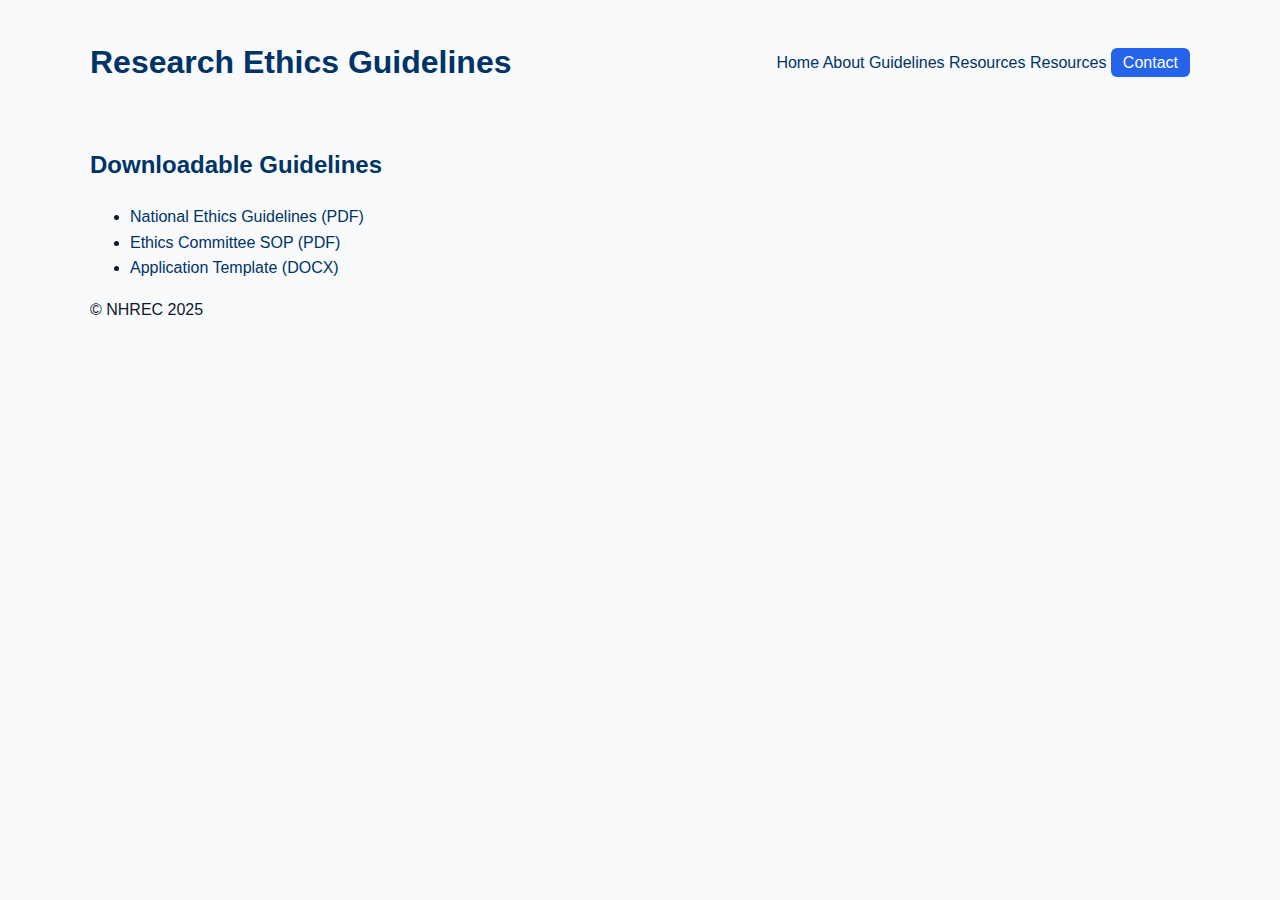
<file: guidlines.html>
<!doctype html>
<html lang="en">
<head>
  <meta charset="utf-8">
  <title>Guidelines | NHREC</title>
  <link rel="stylesheet" href="css/style.css">
</head>
<body>
  <header>
    <div class="container header-inner">
      <h1>Research Ethics Guidelines</h1>
      <nav>
        <a href="index.html">Home</a>
        <a href="about.html">About</a>
        <a href="guidelines.html" class="active">Guidelines</a>
        <a href="reasources.html">Resources</a>
        <a href="resources.html">Resources</a>
        <a href="contact.html" class="btn-primary">Contact</a>
      </nav>
    </div>
  </header>

  <main class="container">
    <h2>Downloadable Guidelines</h2>
    <ul class="downloads">
      <li><a href="#">National Ethics Guidelines (PDF)</a></li>
      <li><a href="#">Ethics Committee SOP (PDF)</a></li>
      <li><a href="#">Application Template (DOCX)</a></li>
    </ul>
  </main>

  <footer><div class="container">© NHREC 2025</div></footer>
</body>
</html>
</file>
<file: css/style.css>
:root {
  --blue: #003366;
  --light-blue: #2563eb;
  --gray: #64748b;
  --bg: #f8fafc;
  --white: #fff;
}

/* General */
body {
  font-family: "Segoe UI", Arial, sans-serif;
  margin: 0;
  background-color: var(--bg);
  color: #0f172a;
  line-height: 1.6;
}
.container {
  width: 90%;
  max-width: 1100px;
  margin: auto;
}
h1, h2, h3 { color: var(--blue); }
a { text-decoration: none; color: var(--blue); }

/* Header */
.site-header {
  background: var(--white);
  border-bottom: 1px solid #e5e7eb;
  box-shadow: 0 1px 3px rgba(0,0,0,0.05);
}
.header-inner {
  display: flex;
  align-items: center;
  justify-content: space-between;
  padding: 1rem 0;
}
.brand { display:flex; align-items:center; gap:0.8rem; }
.logo { width: 60px; height: 60px; border-radius: 50%; object-fit: cover; }
.tagline { color: var(--gray); font-size: 0.9rem; margin: 0; }
.main-nav a {
  margin: 0 8px;
  font-weight: 600;
  color: var(--blue);
}
.main-nav a.active {
  border-bottom: 2px solid var(--light-blue);
}
.btn-primary {
  background: var(--light-blue);
  color: white !important;
  padding: 6px 12px;
  border-radius: 6px;
}

/* Carousel */
.carousel { position: relative; margin-top: 1rem; }
.carousel-viewport {
  position: relative;
  height: 380px;
  overflow: hidden;
  border-radius: 10px;
}
.slide {
  position: absolute;
  inset: 0;
  opacity: 0;
  transition: opacity 1s ease;
}
.slide[aria-hidden="false"] {
  opacity: 1;
}
.slide img {
  width: 100%;
  height: 100%;
  object-fit: cover;
}
.slide-caption {
  position: absolute;
  bottom: 20px;
  left: 20px;
  background: rgba(0, 0, 0, 0.6);
  color: white;
  padding: 0.8rem 1.2rem;
  border-radius: 4px;
}
.carousel-control {
  position: absolute;
  top: 50%;
  transform: translateY(-50%);
  background: rgba(255, 255, 255, 0.9);
  border: none;
  font-size: 1.5rem;
  width: 40px;
  height: 40px;
  border-radius: 50%;
  cursor: pointer;
}
.carousel-control.prev { left: 15px; }
.carousel-control.next { right: 15px; }
.carousel-dots { text-align: center; margin-top: 10px; }
.carousel-dots button {
  width: 10px; height: 10px;
  border-radius: 50%;
  border: none;
  margin: 0 4px;
  background: #d1d5db;
}
.carousel-dots button.active {
  background: var(--light-blue);
}

/* Sections */
.about-highlight, .news-section, .portal-cta {
  margin: 2rem 0;
}
.about-highlight p { max-width: 900px; }
.portal-cta {
  background: var(--blue);
  color: white;
  text-align: center;
  padding: 2rem 1rem;
  border-radius: 10px;
}
.portal-cta a.btn-primary {
  background: white;
  color: var(--blue) !important;
}

/* Footer */
.site-footer {
  background: #fff;
  border-top: 1px solid #e5e7eb;
  text-align: center;
  padding: 1rem;
  color: var(--gray);
}

/* Responsive */
@media (max-width: 768px) {
  .header-inner { flex-direction: column; text-align: center; }
  .carousel-viewport { height: 220px; }
}
</file>
